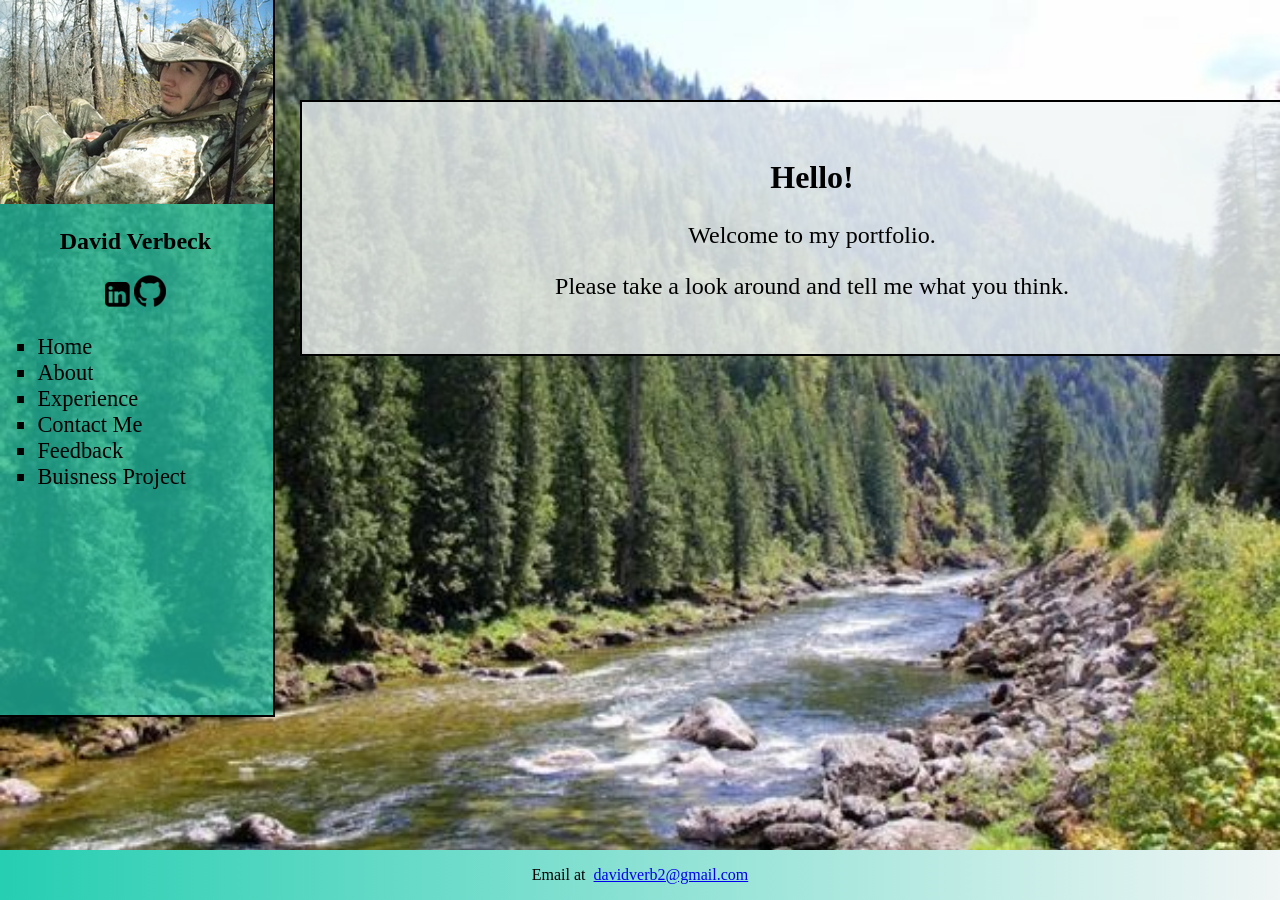
<file: Index.html>
<!DOCTYPE html>
<!-- Intro Website
    Author: David Verbeck
    Date: 10-22-2019
-->
<html lang="en">
<head>
    <meta charset="utf-8">
    <meta name="viewport" content="width=device-width, initial-scale=1.0">
    <title>Fall2014 Portfolio</title>
    <link href="Css/Styles1.css" rel="stylesheet" />
</head>
<body>
    <aside>
      <div class="siteSidebar">
          <div class="photo">
            <img src="Images/Photo1.png" alt="Self-Photo">
          </div>
            <h1>David Verbeck</h1>


        <nav class="siteNav">
                        
            <a href="https://www.linkedin.com/" ><img src="Images/linkedinIcon.png" alt="Linkedin" /></a>

            <a href="https://github.com/davidverb?tab=repositories" ><img src="Images/GithubIcon.png" alt="Github" /></a>

          <div class="siteNav">
            <ul>
                <li><a href="Index.html">Home</a>&nbsp;</li>
                <li><a href="About.html">About</a>&nbsp;</li>
                <li><a href="Hist.html">Experience</a>&nbsp;</li>
                <li><a href="Contact.html">Contact Me</a>&nbsp;</li>
                <li><a href="Feedback.html">Feedback</a></li>
				<li><a href="Buisness_html/B_Discrip.html">Buisness Project</a></li>
            </ul>
          </div>
        </nav>      
    </div>        
    </aside>
    <article>
        <h1>Hello!</h1>
        <p>Welcome to my portfolio.</p>
        <p>Please take a look around and tell me what you think. </p>
    </article>
    
    
    <footer>
        <p>Email at &nbsp;<a href="mail:davidverb2@gmail.com">davidverb2@gmail.com</a></p>
    </footer>
</body>
</html>
</file>
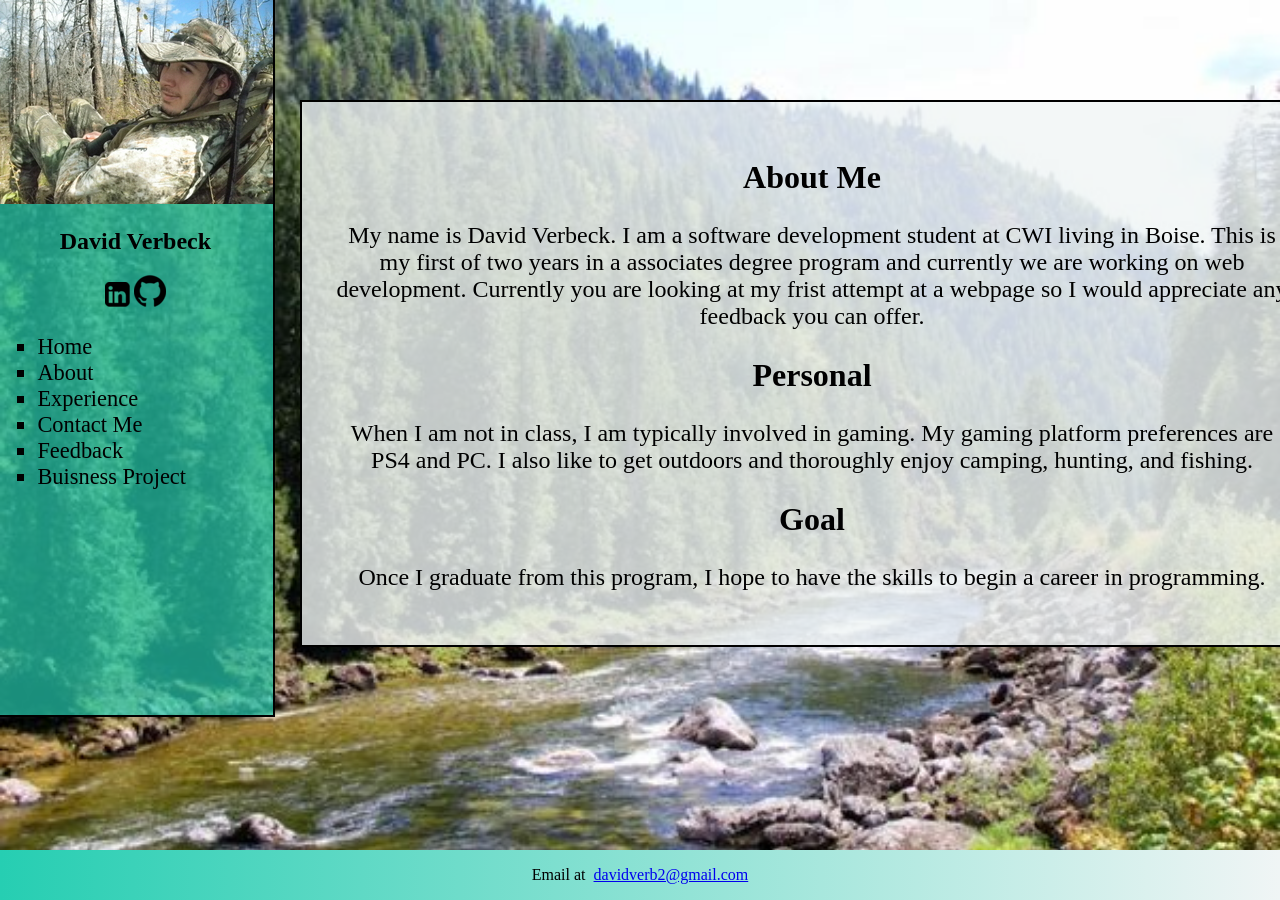
<file: About.html>
<!DOCTYPE html>
<!-- About Website
    Author: David Verbeck
    Date: 10-22-2019
-->
<html lang="en">
<head>
    <meta charset="utf-8">
    <meta name="viewport" content="width=device-width, initial-scale=1.0">
    <title>Fall2014 Portfolio</title>
    <link href="Css/Styles1.css" rel="stylesheet" />
</head>

<body>
    <aside>
      <div class="siteSidebar">
          <div class="photo">
            <img src="Images/Photo1.png" alt="Self-Photo">
          </div>
          <div class="">
            <h1>David Verbeck</h1>
          </div>

        <nav class="siteNav">
                        
            <a href="https://www.linkedin.com/" ><img src="Images/linkedinIcon.png" alt="Linkedin" /></a>

            <a href="https://github.com/davidverb?tab=repositories" ><img src="Images/GithubIcon.png" alt="Github" /></a>

          <div class="siteNav">
            <ul>
                <li><a href="Index.html">Home</a>&nbsp;</li>
                <li><a href="About.html">About</a>&nbsp;</li>
                <li><a href="Hist.html">Experience</a>&nbsp;</li>
                <li><a href="Contact.html">Contact Me</a>&nbsp;</li>
                <li><a href="Feedback.html">Feedback</a></li>
				<li><a href="Buisness_html/B_Discrip.html">Buisness Project</a></li>
            </ul>
          </div>
        </nav>      
    </div>        
    </aside>
    <article>
        <h1>About Me</h1>
        <p>My name is David Verbeck. I am a software development student at CWI living in Boise. This is my first of two years in a associates degree program and currently we are working on web development. Currently you are looking at my frist attempt at a webpage so I would appreciate any feedback you can offer.</p>
        <h1>Personal</h1>
        <p>When I am not in class, I am typically involved in gaming. My gaming platform preferences are PS4 and PC. I also like to get outdoors and thoroughly enjoy camping, hunting, and fishing.</p>
        <h1>Goal</h1>
        <p>Once I graduate from this program, I hope to have the skills to begin a career in programming.</p>
    </article>
    
    
    <footer>
        <p>Email at &nbsp;<a href="mail:davidverb2@gmail.com">davidverb2@gmail.com</a></p>
    </footer>
</body>
</html>
</file>
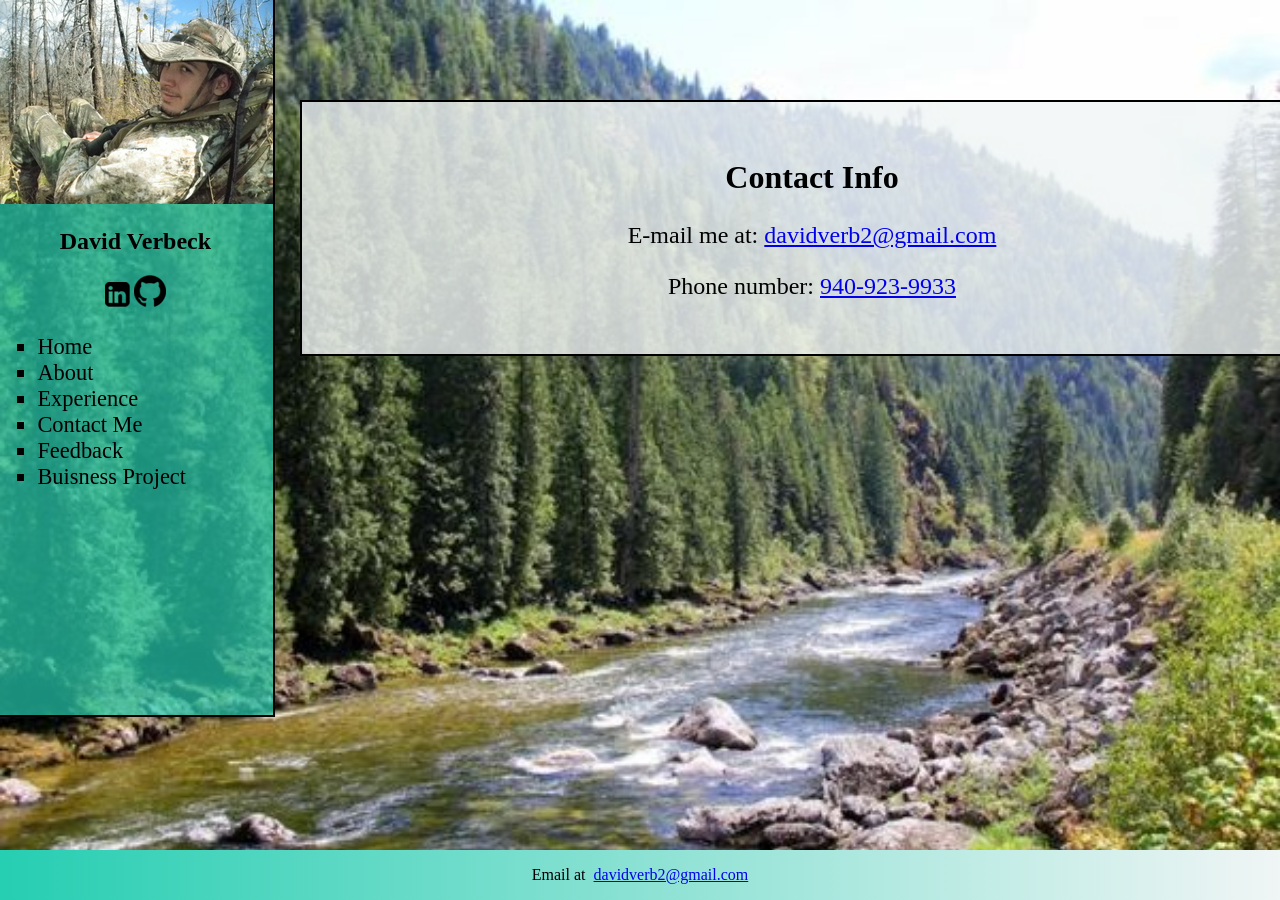
<file: Contact.html>
<!DOCTYPE html>
<!-- Contact Me Website
    Author: David Verbeck
    Date: 10-22-2019
-->
<html lang="en">
<head>
    <meta charset="utf-8">
    <meta name="viewport" content="width=device-width, initial-scale=1.0">
    <title>Fall2014 Portfolio</title>
    <link href="Css/Styles1.css" rel="stylesheet" />
</head>

<body>
    <aside>
      <div class="siteSidebar">
          <div class="photo">
            <img src="Images/Photo1.png" alt="Self-Photo">
          </div>
          <div class="">
            <h1>David Verbeck</h1>
          </div>

        <nav class="siteNav">
                        
            <a href="https://www.linkedin.com/" ><img src="Images/linkedinIcon.png" alt="Linkedin" /></a>

            <a href="https://github.com/davidverb?tab=repositories" ><img src="Images/GithubIcon.png" alt="Github" /></a>

          <div class="siteNav">
            <ul>
                <li><a href="Index.html">Home</a>&nbsp;</li>
                <li><a href="About.html">About</a>&nbsp;</li>
                <li><a href="Hist.html">Experience</a>&nbsp;</li>
                <li><a href="Contact.html">Contact Me</a>&nbsp;</li>
                <li><a href="Feedback.html">Feedback</a></li>
				<li><a href="Buisness_html/B_Discrip.html">Buisness Project</a></li>
            </ul>
          </div>
        </nav>      
    </div>        
    </aside>
    <article>
        <h1>Contact Info</h1>
        <p>E-mail me at: <a href="mail:davidverb2@gmail.com">davidverb2@gmail.com</a>
        <p>Phone number: <a href="tel:9509239933">940-923-9933</a></p>
    </article>
    
    
    <footer>
        <p>Email at &nbsp;<a href="mail:davidverb2@gmail.com">davidverb2@gmail.com</a></p>
    </footer>
</body>
</html>
</file>
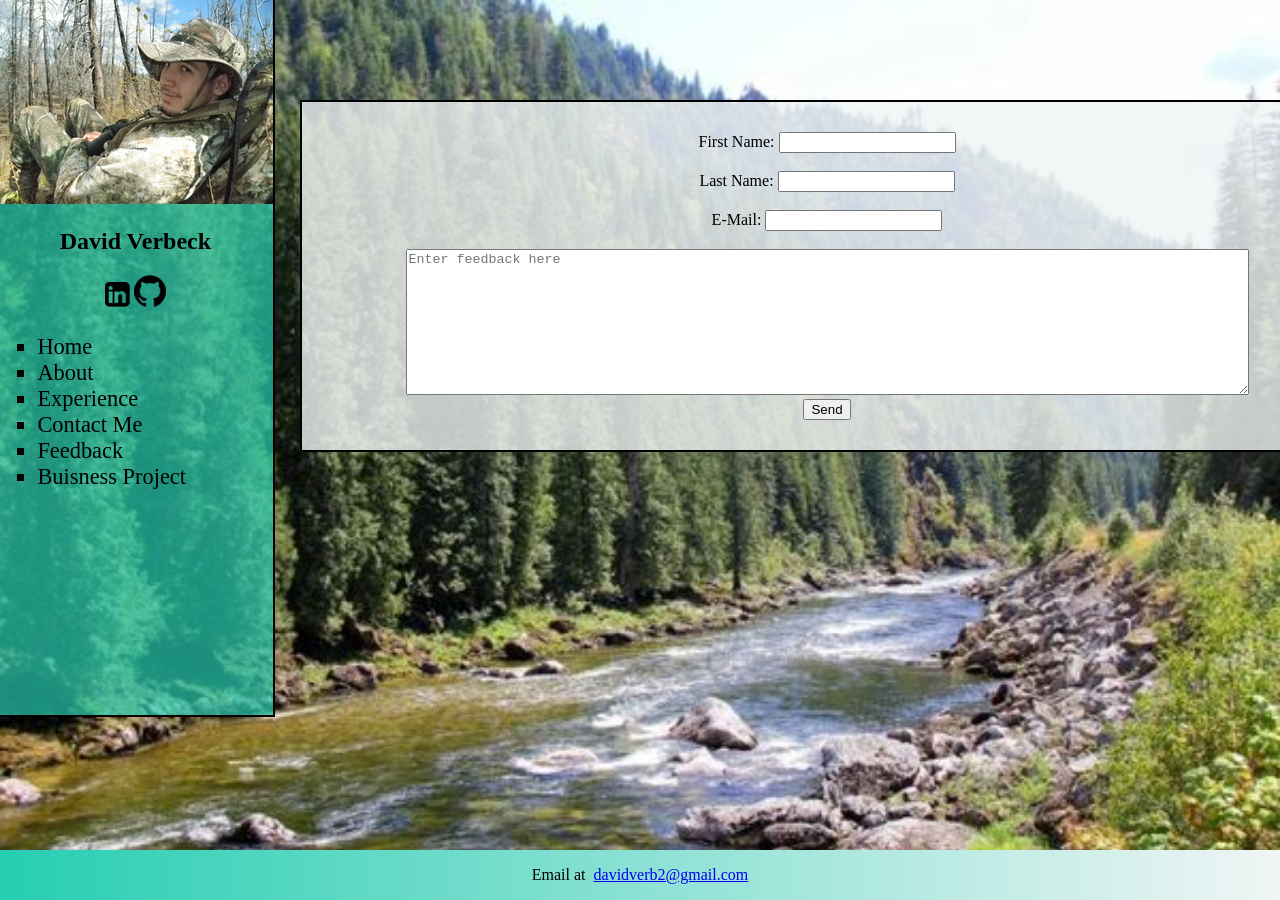
<file: Feedback.html>
<!DOCTYPE html>
<!-- Commenting Website
    Author: David Verbeck
    Date: 10-22-2019
-->
<html lang="en">
<head>
    <meta charset="utf-8">
    <meta name="viewport" content="width=device-width, initial-scale=1.0">
    <title>Fall2014 Portfolio</title>
    <link href="Css/Styles1.css" rel="stylesheet" />
    <link href="Css/forms.css" rel="stylesheet" />
</head>

<body>
    <aside>
      <div class="siteSidebar">
          <div class="photo">
            <img src="Images/Photo1.png" alt="Self-Photo">
          </div>
          <div class="">
            <h1>David Verbeck</h1>
          </div>

        <nav class="siteNav">
                        
            <a href="https://www.linkedin.com/" ><img src="Images/linkedinIcon.png" alt="Linkedin" /></a>

            <a href="https://github.com/davidverb?tab=repositories" ><img src="Images/GithubIcon.png" alt="Github" /></a>

          <div class="siteNav">
            <ul>
                <li><a href="Index.html">Home</a>&nbsp;</li>
                <li><a href="About.html">About</a>&nbsp;</li>
                <li><a href="Hist.html">Experience</a>&nbsp;</li>
                <li><a href="Contact.html">Contact Me</a>&nbsp;</li>
                <li><a href="Feedback.html">Feedback</a></li>
				<li><a href="Buisness_html/B_Discrip.html">Buisness Project</a></li>
            </ul>
          </div>
        </nav>      
    </div>        
    </aside>
    <article>
    <form action="feedback_confirm.php" method="post">
            <div>
                <label for="nameFirst">First Name: </label>
                <input name="fname" id="nameFirst" type="text" />
            </div>
            <br>
            <div>
                <label for="nameLast">Last Name: </label>
                <input name="lname" id="nameLast" type="text" />
            </div>
            <br>
            <div>
                <label for="emailBox">E-Mail: </label>
                <input name="email" id="emailBox" type="email" />
            </div>
            <br>
               
                <textarea id="commBox" name="commBox" placeholder="Enter feedback here"></textarea>

            <br>
            <div>
            
                    <input type="submit" value ="Send" />

                    
            </div>
        </form>
    </article>
    
    <footer>
        <p>Email at &nbsp;<a href="mail:davidverb2@gmail.com">davidverb2@gmail.com</a></p>
    </footer>
</body>
</html>
</file>
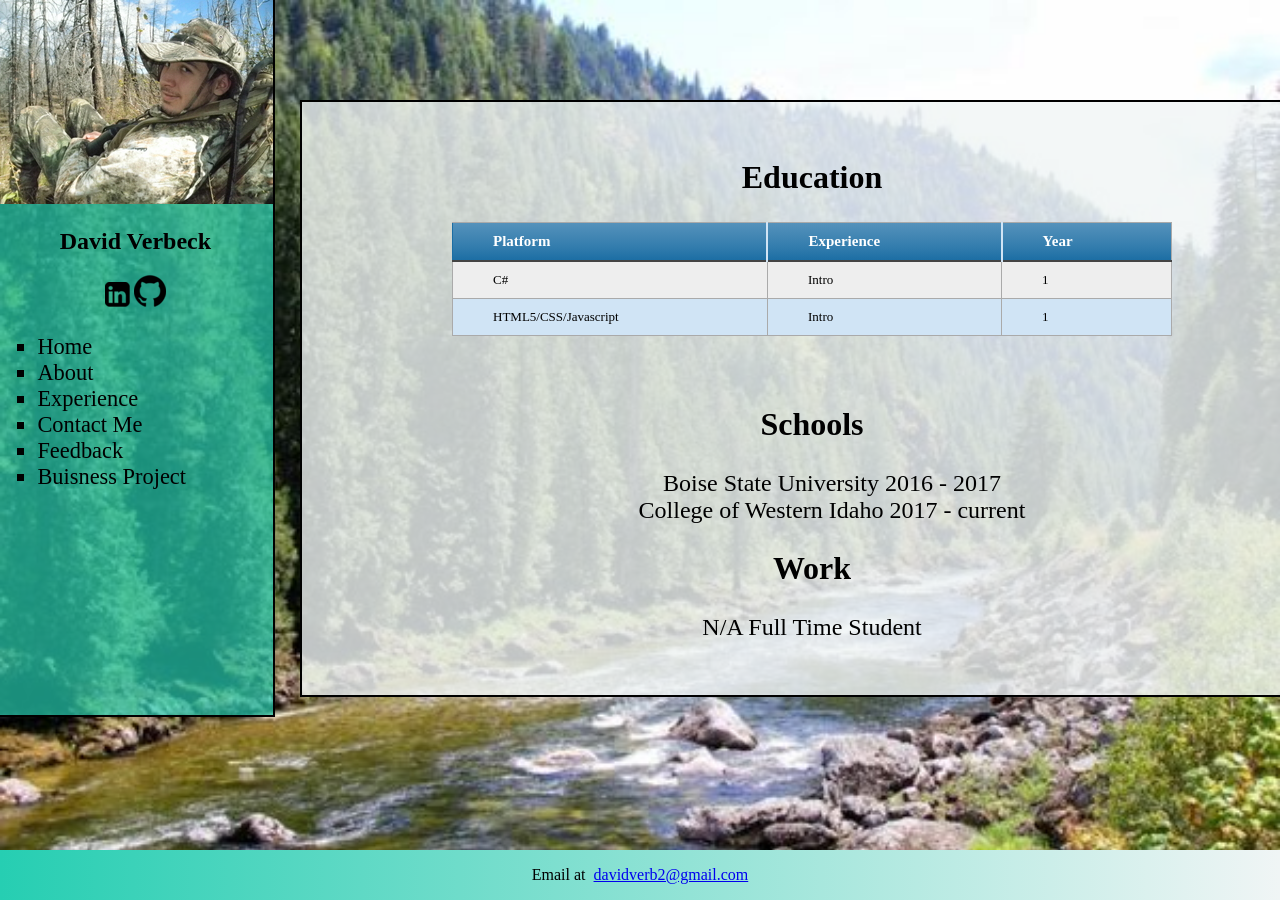
<file: Hist.html>
<!DOCTYPE html>
<!-- Past Experience Website
    Author: David Verbeck
    Date: 10-22-2019
-->
<html lang="en">
<head>
    <meta charset="utf-8">
    <meta name="viewport" content="width=device-width, initial-scale=1.0">
    <title>Fall2014 Portfolio</title>
    <link href="Css/Styles1.css" rel="stylesheet" />
    <link href="Css/tableStyles.css" rel="stylesheet" />
</head>

<body>
    <aside>
      <div class="siteSidebar">
          <div class="photo">
            <img src="Images/Photo1.png" alt="Self-Photo">
          </div>
          <div class="">
            <h1>David Verbeck</h1>
          </div>

        <nav class="siteNav">
                        
            <a href="https://www.linkedin.com/" ><img src="Images/linkedinIcon.png" alt="Linkedin" /></a>

            <a href="https://github.com/davidverb?tab=repositories" ><img src="Images/GithubIcon.png" alt="Github" /></a>

          <div class="siteNav">
            <ul>
                <li><a href="Index.html">Home</a>&nbsp;</li>
                <li><a href="About.html">About</a>&nbsp;</li>
                <li><a href="Hist.html">Experience</a>&nbsp;</li>
                <li><a href="Contact.html">Contact Me</a>&nbsp;</li>
                <li><a href="Feedback.html">Feedback</a></li>
				<li><a href="Buisness_html/B_Discrip.html">Buisness Project</a></li>
            </ul>
          </div>
        </nav>      
    </div>        
    </aside>
    <article>
        <h1>Education</h1>
        
        <table class="schoolExp">
            <thead>
                <tr>
                    <th>Platform</th>
                    <th>Experience</th>
                    <th>Year</th>
                </tr>
            </thead>
            <tbody>
                <tr>
                    <td>C#</td>
                    <td>Intro</td>
                    <td>1</td>
                </tr>
                <tr>
                    <td>HTML5/CSS/Javascript</td>
                    <td>Intro</td>
                    <td>1</td>
                </tr>
            </tbody>
        </table>
        <h1>Schools</h1>
        <ul>
            <li>Boise State University 2016 - 2017</li>
            <li>College of Western Idaho 2017 - current</li>      
        </ul>
        <h1>Work</h1>
        <p>N/A Full Time Student</p>
    </article>
    
    
    <footer>
        <p>Email at &nbsp;<a href="mail:davidverb2@gmail.com">davidverb2@gmail.com</a></p>
    </footer>
</body>
</html>
</file>
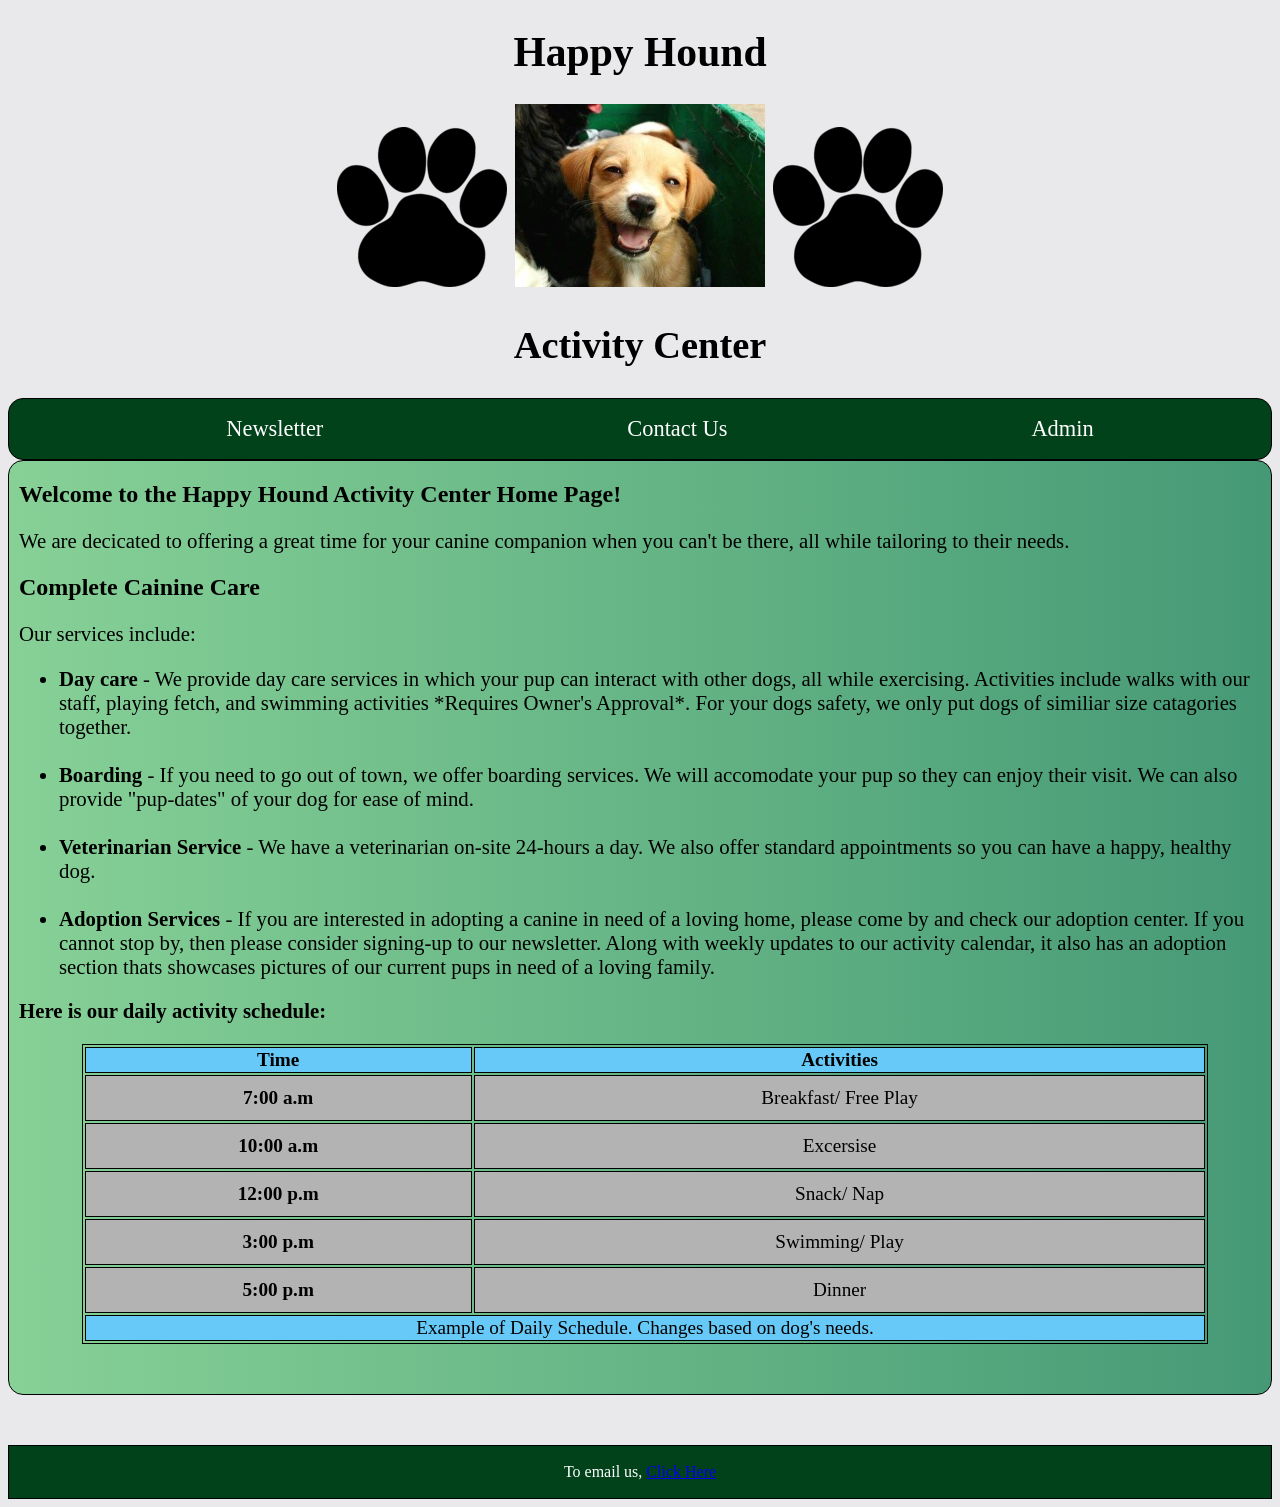
<file: Buisness_html/B_Discrip.html>
﻿<!DOCTYPE html>
<!-- Buissness Description Website
    Author: David Verbeck
    Updated: 2-7-19
-->
<html lang="en">
<head>
    <meta charset="utf-8">
    <meta name="viewport" content="width=device-width, initial-scale=1.0">
    <title>Fall2018 Portfolio</title>
    <link href="B_Css/style3.css" rel="stylesheet" />
    <link href="B_Css/tableStyle2.css" rel="stylesheet" />
</head>
<body>
<header>
    <h1>Happy Hound</h1>
    <img src="Images/paw_2_40.png" id="paw" alt=""/>&nbsp;&nbsp;<img src="Images/Happy pup 1.jpg" alt="Photo of Happy Dog" />&nbsp;&nbsp;<img src="Images/paw_2_40.png" id="paw" alt=""/>
    <h2>Activity Center</h2>
        <nav>
            <ul>
                <li><a href="B_Newsletter.aspx">Newsletter</a></li>
                <li><a href="B_Contact.aspx">Contact Us</a></li>
                <li><a href="Adminlogin.php">Admin</a></li>
            </ul>
        </nav>
</header>
<section>
    <article> 
        <h2>Welcome to the Happy Hound Activity Center Home Page!</h2>
        <p>We are decicated to offering a great time for your canine companion when you can't be there, all while tailoring to their needs.</p>
        <h2>Complete Cainine Care</h1>
        <p>Our services include:</p>
        <ul>
            <li><strong>Day care</strong> - We provide day care services in which your pup can interact with other dogs, all while exercising. Activities include walks with our staff, playing fetch, and swimming activities *Requires Owner's Approval*. For your dogs safety, we only put dogs of similiar size catagories together. </li>
            <br>
            <li><strong>Boarding</strong> -  If you need to go out of town, we offer boarding services. We will accomodate your pup so they can enjoy their visit. We can also provide "pup-dates" of your dog for ease of mind. </li>
            <br>
            <li><strong>Veterinarian Service</strong> - We have a veterinarian on-site 24-hours a day. We also offer standard appointments so you can have a happy, healthy dog.</li>
            <br>
            <li><strong>Adoption Services</strong> - If you are interested in adopting a canine in need of a loving home, please come by and check our adoption center. If you cannot stop by, then please consider signing-up to our newsletter. Along with weekly updates to our activity calendar, it also has an adoption section thats showcases pictures of our current pups in need of a loving family.</li>
        </ul>  
        <p><strong>Here is our daily activity schedule:</strong></p>
        <table>
            <thead>
                <tr>
                    <th>Time</th>
                    <th>Activities</th>
                </tr>
            </thead>
            <tbody>
                <tr>
                    <th>7:00 a.m</th>
                    <td>Breakfast/ Free Play</td>  
                </tr>
                <tr>
                    <th>10:00 a.m</th>
                    <td>Excersise</td> 
                </tr>
                 <tr>
                    <th>12:00 p.m</th>
                    <td>Snack/ Nap</td> 
                </tr>
                <tr>
                    <th>3:00 p.m</th>
                    <td>Swimming/ Play</td> 
                </tr>
                <tr>
                    <th>5:00 p.m</th>
                    <td>Dinner</td> 
                </tr>
            </tbody>
            <tfoot>
                <td colspan="2">Example of Daily Schedule. Changes based on dog's needs.</td>
            </tfoot>
        </table>
    </article>
</section>
<footer>
    <p>To email us,&nbsp;<a href="mail:davidverb2@gmail.com">Click Here</a></p>
</footer>
</body>
</html>
</file>
<file: Css/Styles1.css>
/*
    Website Style 1 Css file

    Author: David Verbeck
    Date: 12-5-18
*/

aside {
    display: flex;
    background-color: rgba(38,206,178,0.69);
    position: relative;
    float: left;
    width: auto;
    margin: -1%;
    padding-bottom: 16.1%;
    text-align: center;
    border: solid black 2px;
    
}

article {
    background-color:  rgba(240, 245, 245,0.8);
    display: block;
    position: absolute;
    width: 75%;
    left: 300px;
    top: 100px;
    border: solid black 2px;
    padding: 30px;
    text-align: center;
    
}

div.siteNav > ul {
    font-size: 1.4em;
    text-align: left;
    list-style-type: square;
}

li > a {
    text-decoration: none;
    color: black;
}


article > h1 {
    font-size: 2em;
}

article > p {
    font-size: 1.5em;
}

article > ul {
    font-size: 1.5em;
    text-align: center;
    list-style: none;
}

body {
    background-image: url(../Images/Forest_background.jpg);
    background-repeat: no-repeat;
    background-size: cover;

}
footer {
    display: block;
    margin: auto;
    bottom: 0;
    left: 0;
    right: 0;
    position: fixed;
    text-align: center;
    background: #26CEB2;
    background: -moz-linear-gradient(left, #26CEB2 0%, #F0F5F5 100%);
    background: -webkit-linear-gradient(left, #26CEB2 0%, #F0F5F5 100%);
    background: linear-gradient(to right, #26CEB2 0%, #F0F5F5 100%);
}

textarea {
    width: 90%;
    height: 140px;
    margin-left: 20px;
    margin-right: 20px;
}

/*======================================
   Mobile Styles
  ======================================*/
@media screen and (max-width: 425px) {
    
    aside {
        display: block;
        padding: 10px;
        background-color: rgb(38,206,178);
        border: solid black 2px;
        text-align: center;
        width: 100%;
    }
    
    div.siteNav > ul {
        list-style-type: none;
        display: inline-flex;
        font-size: 1em;
    }
    
    body {
        background-color: white;
        background-image: none;
        width: 100%;
        
    }
    
    body > article {
        display: block;
        background-color:  rgb(61, 247, 117);
        left: -4px;
        top: 382px;
        border: solid black 2px;
        width: 90.9%;
        text-align: center;
        padding: 30px;
    }
    
    article > h1 {
        font-size: 2em;      
    }

    article > p {
        font-size: 1.5em;
    }
    
    footer {
        display: block;
        position: absolute;
        
        width: 105%;
        border: solid black 2px;
        text-align: center;
        background: #26CEB2;
        background: -moz-linear-gradient(left, #26CEB2 0%, #F0F5F5 100%);
        background: -webkit-linear-gradient(left, #26CEB2 0%, #F0F5F5 100%);
        background: linear-gradient(to right, #26CEB2 0%, #F0F5F5 100%);
    }
}
</file>
<file: Css/forms.css>
/*
    Website Style 1 Css file

   Filename:         Style1.css

*/

form {
    padding-left: 30px;
}
</file>
<file: Css/tableStyles.css>
/*
    Website  Table Style 1 Css file

    Author: David Verbeck
    Date: 12-5-18
*/


table.schoolExp {
  border: 1px solid #1C6EA4;
  background-color: #EEEEEE;
  width: 75%;
  text-align: left;
  border-collapse: collapse;
  padding-left: 50px;
  padding-bottom: 150px;
  margin: auto;
  margin-bottom: 70px; 
}
table.schoolExp td, table.schoolExp th {
  border: 1px solid #AAAAAA;
  padding: 10px 40px;
}
table.schoolExp tbody td {
  font-size: 13px;
}
table.schoolExp tr:nth-child(even) {
  background: #D0E4F5;
}
table.schoolExp thead {
  background: #1C6EA4;
  background: -moz-linear-gradient(top, #5592bb 0%, #327cad 66%, #1C6EA4 100%);
  background: -webkit-linear-gradient(top, #5592bb 0%, #327cad 66%, #1C6EA4 100%);
  background: linear-gradient(to bottom, #5592bb 0%, #327cad 66%, #1C6EA4 100%);
  border-bottom: 2px solid #444444;
}
table.schoolExp thead th {
  font-size: 15px;
  font-weight: bold;
  color: #FFFFFF;
  border-left: 2px solid #D0E4F5;
}
table.schoolExp thead th:first-child {
  border-left: none;
}

table.schoolExp tfoot td {
  font-size: 14px;
}
table.schoolExp tfoot .links {
  text-align: right;
}
table.schoolExp tfoot .links a{
  display: inline-block;
  background: #1C6EA4;
  color: #FFFFFF;
  padding: 2px 8px;
  border-radius: 5px;
}

/*======================================
   Mobile Styles
  ======================================*/
@media screen and (max-width: 425px) {
table.schoolExp {
  border: 1px solid #1C6EA4;
  background-color: #EEEEEE;
  width: 75%;
  text-align: left;
  border-collapse: collapse;
  padding-left: 50px;
  padding-bottom: 150px;
  margin: auto;
  margin-bottom: 70px; 
}
table.schoolExp td, table.schoolExp th {
  border: 1px solid #AAAAAA;
  padding: 10px 40px;
}
table.schoolExp tbody td {
  font-size: 13px;
}
table.schoolExp tr:nth-child(even) {
  background: #D0E4F5;
}
table.schoolExp thead {
  background: #1C6EA4;
  background: -moz-linear-gradient(top, #5592bb 0%, #327cad 66%, #1C6EA4 100%);
  background: -webkit-linear-gradient(top, #5592bb 0%, #327cad 66%, #1C6EA4 100%);
  background: linear-gradient(to bottom, #5592bb 0%, #327cad 66%, #1C6EA4 100%);
  border-bottom: 2px solid #444444;
}
table.schoolExp thead th {
  font-size: 15px;
  font-weight: bold;
  color: #FFFFFF;
  border-left: 2px solid #D0E4F5;
}
table.schoolExp thead th:first-child {
  border-left: none;
}

table.schoolExp tfoot td {
  font-size: 14px;
}
table.schoolExp tfoot .links {
  text-align: right;
}
table.schoolExp tfoot .links a{
  display: inline-block;
  background: #1C6EA4;
  color: #FFFFFF;
  padding: 2px 8px;
  border-radius: 5px;
}
}
</file>
<file: Buisness_html/B_Css/style3.css>
/*
    Style3.css
    author: David Verbeck
    updated:2-11-19
*/
html {
  display: block;
  background: #e9e9eb;
}

body {
  display: block;
}

header {
  text-align: center;
  background: #e9e9eb;
}

header h1 {
  font-size: 2.6em;
}

header h2 {
  font-size: 2.4em;
}

header figure {
  border: 1px solid black;
}

header img#paw {
  animation: shrink 5s linear 5s infinite;
}

header nav {
  display: block;
  background: #01421a;
  border: 1px solid black;
  border-radius: 15px;
  padding: 1px;
}

header nav ul {
  list-style-image: url("../Images/paw.png");
}

header nav ul li {
  display: inline;
  padding: 100px;
  text-align: center;
  font-size: 1.4em;
}

header nav ul li a {
  text-decoration: none;
  color: white;
}

@keyframes shrink {
  0% {
    transform: scale(1, 1);
  }
  25% {
    transform: scale(0.75, 0.75);
  }
  50% {
    transform: scale(0.5, 0.5);
  }
  75% {
    transform: scale(0.75, 0.75);
  }
  100% {
    transform: scale(1, 1);
  }
}

section {
  display: block;
  margin-bottom: 50px;
}

section article {
  padding-left: 10px;
  font-size: 12pt;
  background: #77C9D4;
  background: -moz-linear-gradient(left, #87d197 0%, #459975 100%);
  background: -webkit-linear-gradient(left, #87d197 0%, #459975 100%);
  background: linear-gradient(to right, #87d197 0%, #459975 100%);
  padding-bottom: 50px;
  border: 1px solid black;
  border-radius: 15px;
}

section article p, section article ul {
  font-size: 1.3em;
}

footer {
  background: #01421a;
  display: block;
  padding: 1px;
  text-align: center;
  color: white;
  border: 1px solid black;
}

@media only screen and (max-width: 480px) {
  header {
    display: block;
    position: relative;
    text-align: center;
  }
  header img#paw {
    display: none;
  }
  header nav {
    display: block;
  }
  header nav li {
    display: inline;
    padding: 50px;
    position: relative;
  }
  section {
    display: flex;
  }
  section article table, section article thead, section article tbody, section article tfoot, section article th, section article td, section article tr {
    display: block;
  }
  section article table {
    display: block;
    position: relative;
    width: 100%;
    height: 10%;
  }
}

@media only screen and (min-width: 481px) {
  header {
    display: block;
  }
  header nav {
    display: flex;
    text-align: center;
  }
  header nav li {
    margin: 20px 50px;
  }
}

@media only screen and (min-width: 769px) {
  header {
    text-align: center;
    background: #e9e9eb;
  }
  header h1 {
    font-size: 2.6em;
  }
  header h2 {
    font-size: 2.4em;
  }
  header figure {
    border: 1px solid black;
  }
  header img#paw {
    animation: shrink 5s linear 5s infinite;
  }
  header nav {
    display: block;
    background: #01421a;
    border: 1px solid black;
    border-radius: 15px;
    padding: 1px;
  }
  header nav ul {
    list-style-image: url("../Images/paw.png");
  }
  header nav ul li {
    display: inline;
    padding: 100px;
    text-align: center;
    font-size: 1.4em;
  }
  header nav ul li a {
    text-decoration: none;
    color: white;
  }
}
</file>
<file: Buisness_html/B_Css/tableStyle2.css>
/*
    tableStyle2.css
    Author: David Verbeck
    Updated: 2-11-19
*/
table {
  border: 1px solid black;
  display: black;
  width: 90%;
  height: 300px;
  margin-left: auto;
  margin-right: auto;
  font-size: 1.2em;
}

thead, tbody, tfoot {
  border: 1px solid black;
  text-align: center;
}

thead {
  background-color: #67c9f7;
  color: black;
}

tbody {
  background-color: #b3b3b3;
}

tfoot {
  background-color: #67c9f7;
  color: black;
}

th, tr, td {
  border: 1px solid black;
}
</file>
